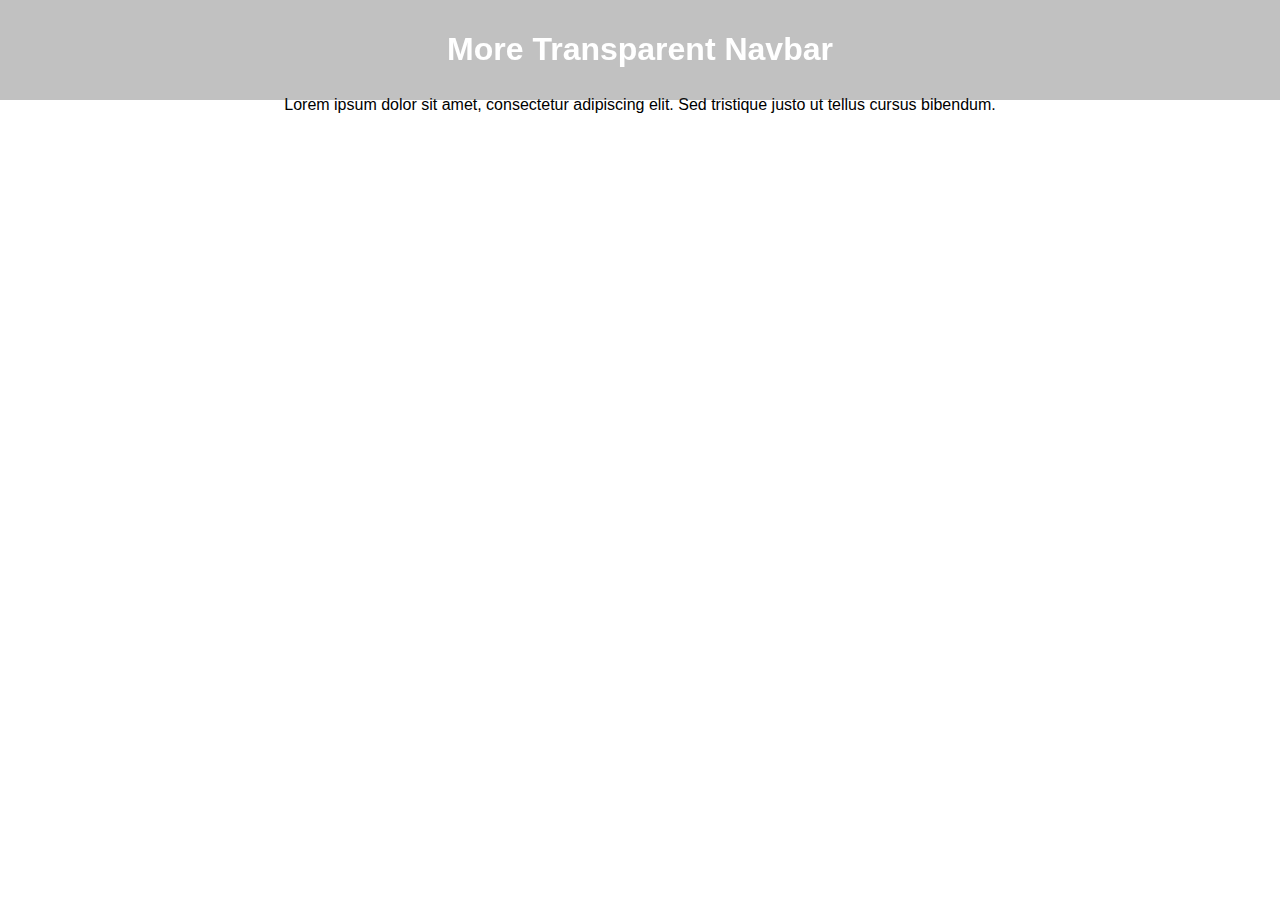
<file: test.html>
<!DOCTYPE html>
<html lang="en">
  <head>
    <meta charset="UTF-8" />
    <meta name="viewport" content="width=device-width, initial-scale=1.0" />
    <title>More Transparent Navbar</title>
    <style>
      body {
        margin: 0;
        padding: 0;
        font-family: Arial, sans-serif;
      }

      .navbar {
        background-color: rgba(
          51,
          51,
          51,
          0.3
        ); /* Color with 30% transparency */
        color: white;
        position: fixed;
        top: 0;
        width: 100%;
        padding: 10px 0;
        text-align: center;
        z-index: 1000;
      }

      .content {
        margin-top: 60px; /* Adjust this value to match the height of your navbar */
        padding: 20px;
        text-align: center;
      }
    </style>
  </head>
  <body>
    <div class="navbar">
      <h1>More Transparent Navbar</h1>
    </div>
    <div class="content">
      <p>
        Lorem ipsum dolor sit amet, consectetur adipiscing elit. Sed tristique
        justo ut tellus cursus bibendum.
      </p>
      <!-- Add more content here -->
    </div>
  </body>
</html>
</file>
